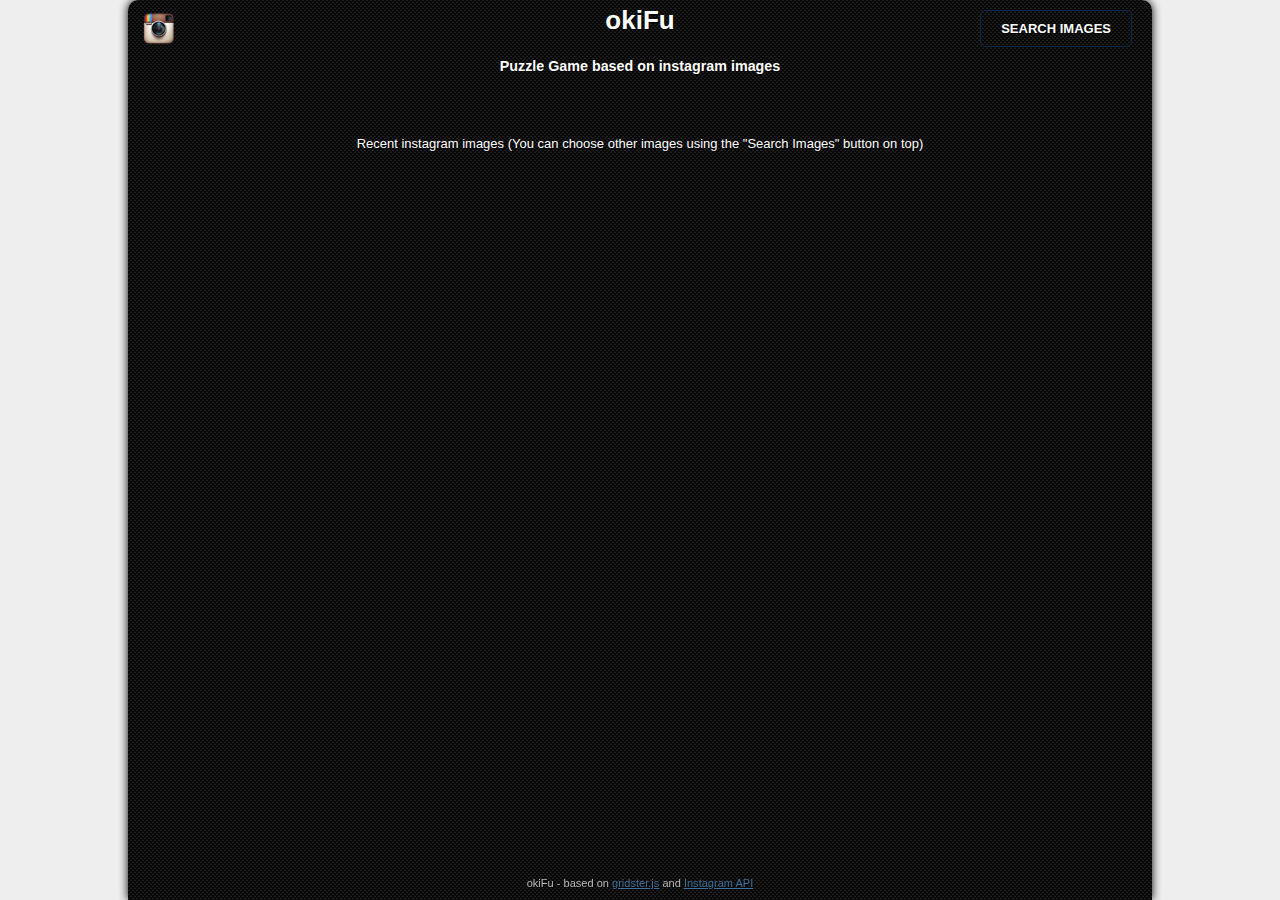
<file: index.html>
<!doctype html>
<!--[if lt IE 7 ]><html class="ie ie6" lang="en"> <![endif]-->
<!--[if IE 7 ]><html class="ie ie7" lang="en"> <![endif]-->
<!--[if IE 8 ]><html class="ie ie8" lang="en"> <![endif]-->
<!--[if IE 9 ]><html class="ie ie9" lang="en"> <![endif]-->
<!--[if gt IE 9]><!-->
<head id="www-sitename-com" data-template-set="html5-reset">
	<meta charset="utf-8">
	<title>okiFu</title>

	<meta name="title" content="okiFu">
	<meta name="description" content="okiFu - Puzzle Game based on instagram images">

	<meta name="google-site-verification" content="">
	<!-- Speaking of Google, don't forget to set your site up: http://google.com/webmasters -->

	<meta name="author" content="tx2z">
	<meta name="Copyright" content="Copyright tx2z 2011. All Rights Reserved.">
	<meta name="DC.title" content="okiFu">
	<meta name="DC.subject" content="okiFu - Puzzle Game based on instagram images">
	<meta name="DC.creator" content="tx2z">

	<!--  Mobile Viewport Fix -->
	<meta name="viewport" content="width=device-width, initial-scale=1.0, maximum-scale=1.0">

	<link rel="shortcut icon" href="favicon.ico">

	<!-- CSS: with -prefix-free -->

	<script src="_assets/js/prefixfree.min.js"></script>
	<link rel="stylesheet" href="_assets/css/style.css">
</head>
<body class="preload">
	<header>
		<h1>okiFu<br /><br /><small>Puzzle Game based on instagram images</small></h1>
		<img src="_assets/img/instaIcon.png" alt="play puzzle with instagram photos" id="iconInst" />
		<a data-fancybox-type="iframe" href="preferences.html" class="openPref">SEARCH IMAGES</a>
	</header>
	<article>
		<div class="timer"></div>
		<div class="filters"></div>
		<div class="gridster">
		    <ul></ul>
		    <div class="preGame" style="display:none;">
		    	<a href="javascript:void(0)" class="startGame"><img src="_assets/img/play.png" alt="START GAME"></a>
			</div>
			<div class="clearBoth"></div>
		</div>
	</article>
	<footer>
		<p>
			<small>okiFu - based on <a href="http://gridster.net/">gridster.js</a> and <a href="http://instagram.com/developer/">Instagram API</a></small>
		</p>
	</footer>
	<div class="modal-lightsout"></div>
	<div class="modal-profile">
	    <h2>You win!</h2>
	    <br /><br />
	    <p>You've finished the okifu puzzle in <span id="timeFinish"></span></p>
	    <p>Share it in your social networks and challenge your friends if they can improve your time!</p>
	    <br /><br />
		<a href="#" class="modal-social socifb" target="_blank"><img src="_assets/img/facebook.png" alt="Facebook" /></a>
	    <a href="#" class="modal-social socitw" target="_blank"><img src="_assets/img/twitter.png" alt="Twitter" /></a>
	    <!--<a href="#" class="modal-social socigp" target="_blank"><img src="_assets/img/googleplus.png" alt="Google+" /></a>-->
	    <a href="#" class="modal-social sociem"><img src="_assets/img/email.png" alt="Email" /></a>
	    <br /><br />
	    <p>Thank you for playing okiFu puzzle :)</p>
	    <p><a href="javascript:document.location.reload(true)">Try to impove your time</a> <a href="?">Try with another image</a></p>
	</div>
	<!-- here comes the javascript -->
	<!-- Grab Google CDN's jQuery. fall back to local if necessary -->
	<script src="http://ajax.googleapis.com/ajax/libs/jquery/1.7.2/jquery.min.js"></script>
	<script>
		window.jQuery || document.write("<script src='_assets/js/jquery.js'>\x3C/script>")
	</script>
	<script src="_assets/js/jquery.gridster.min.js"></script>
	<script src="_assets/js/jquery.fancybox.pack.js"></script>
	<script src="_assets/js/functions.js"></script>

	<!-- Google analytics -->
	<script>
	var _gaq = _gaq || [];
	_gaq.push(['_setAccount', 'UA-7726013-17']);
	_gaq.push(['_trackPageview']);
	(function() {
	var ga = document.createElement('script'); ga.type = 'text/javascript'; ga.async = true;
	ga.src = ('https:' == document.location.protocol ? 'https://ssl' : 'http://www') + '.google-analytics.com/ga.js';
	var s = document.getElementsByTagName('script')[0]; s.parentNode.insertBefore(ga, s);
	})();
	</script>
	
</body>
</html>
</file>
<file: _assets/css/style.css>
/*HTML5 Reset :: style.css*/
html,body,body div,span,object,iframe,h1,h2,h3,h4,h5,h6,p,blockquote,pre,abbr,address,cite,code,del,dfn,em,img,ins,kbd,q,samp,small,strong,sub,sup,var,b,i,dl,dt,dd,ol,ul,li,fieldset,form,label,legend,table,caption,tbody,tfoot,thead,tr,th,td,article,aside,figure,footer,header,hgroup,menu,nav,section,time,mark,audio,video{margin:0;padding:0;outline:0;border:0;background:transparent;vertical-align:baseline;font-size:100%;}article,aside,figure,footer,header,hgroup,nav,section{display:block;}img,object,embed{max-width:100%;}html{overflow-y:scroll;}ul{list-style:none;}blockquote,q{quotes:none;}blockquote:before,blockquote:after,q:before,q:after{content:none;}a{margin:0;padding:0;background:transparent;vertical-align:baseline;font-size:100%;}del{text-decoration:line-through;}abbr[title],dfn[title]{border-bottom:1px dotted #000;cursor:help;}table{border-collapse:collapse;font:100%;font-size:inherit;border-spacing:0;}th{vertical-align:bottom;font-weight:700;}td{vertical-align:top;font-weight:400;}hr{display:block;margin:1em 0;padding:0;height:1px;border:0;border-top:1px solid #ccc;}input,select{vertical-align:middle;}pre{white-space:pre-line;word-wrap:break-word;}input[type=radio]{vertical-align:text-bottom;}input[type=checkbox]{vertical-align:baseline;}.ie6 input{vertical-align:text-bottom;}select,input,textarea{font:99% sans-serif;}a:hover,a:active{outline:none;}small{font-size:85%;}strong,th{font-weight:700;}td,td img{vertical-align:top;}sub,sup{position:relative;font-size:75%;line-height:0;}sup{top:-.5em;}sub{bottom:-.25em;}pre,code,kbd,samp{font-family:monospace, sans-serif;}.clickable,label,input[type=button],input[type=submit],button{cursor:pointer;}button,input,select,textarea{margin:0;}button{overflow:visible;width:auto;}.ie7 img{-ms-interpolation-mode:bicubic;}.ie6 html{filter:expression(document.execCommand("BackgroundImageCache",false,true))}.clearfix:before,.clearfix:after{content:"\0020";display:block;height:0;overflow:hidden}.clearfix:after{clear:both}.clearfix{zoom:1}

/*! gridster.js - v0.1.0 - 2012-08-08 :: http://gridster.net/ :: Copyright (c) 2012 ducksboard; Licensed MIT */
.gridster{position:relative}.gridster>*{margin:0 auto;-webkit-transition:height .4s;-moz-transition:height .4s;-o-transition:height .4s;-ms-transition:height .4s;transition:height .4s}.gridster .gs_w{z-index:2;position:absolute}.ready .gs_w:not(.preview-holder){-webkit-transition:opacity .3s,left .3s,top .3s;-moz-transition:opacity .3s,left .3s,top .3s;-o-transition:opacity .3s,left .3s,top .3s;transition:opacity .3s,left .3s,top .3s}.gridster .preview-holder{z-index:1;position:absolute;background-color:#fff;border-color:#fff;opacity:.3}.gridster .player-revert{z-index:10!important;-webkit-transition:left .3s,top .3s!important;-moz-transition:left .3s,top .3s!important;-o-transition:left .3s,top .3s!important;transition:left .3s,top .3s!important}.gridster .dragging{z-index:10!important;-webkit-transition:all 0s!important;-moz-transition:all 0s!important;-o-transition:all 0s!important;transition:all 0s!important}

/* srobbin :: jquery-pageslide :: https://github.com/srobbin/jquery-pageslide */
#pageslide {
    /* These styles MUST be included. Do not change. */
    display: none;
    position: absolute;
    position: fixed;
    top: 0;
    height: 100%;
    z-index: 999999;

    width: 300px;
    padding: 0;

    background: url('../img/bg.png') repeat;
    box-shadow: inset 0 0 5px 5px #222;
    color: #FFF;

}

/* GENERIC STYLES */
html {
	height: 100%;
	background: #EEE;
}
body {
	background: url('../img/bg.png') repeat;
	border-top-left-radius: 10px;
	border-top-right-radius: 10px;
	box-shadow: 0 0 10px #000000;
	font: 13px Arial, Helvetica, sans-serif;
	margin: 0 auto;
	min-height: 100%;
	max-width: 1024px;
}

/* @font-face */

/* colors */
body {
	color: #FFF;
	text-shadow: 1px 1px 1px #000;
}

select, input, textarea {
	color: #333;
}

a {
	color: #3F729B;
}
a:hover {
	color: #507da2;
}

/* Custom text-selection colors */
::-moz-selection {
	background: #3F729B;
	color: #fff;
	text-shadow: none;
}
::selection {
	background: #3F729B;
	color: #fff;
	text-shadow: none;
}

/*	highlight color (webkit) */
a:link {
	-webkit-tap-highlight-color: #3F729B;
}

.clearBoth {
	clear: both;
}

ins {
	background-color: #3F729B;
	color: #000;
	text-decoration: none;
}
mark {
	background-color: #3F729B;
	color: #000;
	font-style: italic;
	font-weight: bold;
}

header {
	background-image: linear-gradient(bottom, #507da2 0%, #3F729B 100%);
	border-top-left-radius: 10px;
	border-top-right-radius: 10px;
	padding: 10px;
	position: relative;
	margin-bottom: 10px;
}
header h1 {
	color: white;
	font-size: 2em;
	font-weight: bold;
	line-height: 0.8em;
	text-align: center;
}
header h1 small {
	font-size: 55%;
	font-family: Arial, Helvetica, sans-serif;
}
header img#iconInst {
	position: absolute;
	left: 15px;
	top:13px;
}
header .openPref {
	background-image: linear-gradient(bottom, #00377d 0%, #5582a5 100%);
	border: solid 1px #082848;
	border-radius: 5px;
	color: white;
	font-weight: bold;
	padding: 10px 20px;
	position: absolute;
	right: 20px;
	text-decoration: none;
	top: 10px;
}

footer {
	bottom: 0;
	color: #BBB;
	left: 50%;
	margin-left: -200px;
	padding-bottom: 10px;
	position: fixed;
	text-align: center;
	width: 400px;
	z-index: 100;
}

article {
	padding-bottom: 30px;
}

/* TIMER */
.timer {
	font-weight: bold;
	height: 30px;
	padding-bottom: 10px;
	text-align: center;
}
.timer label {
	display: inline-block;
	padding: 5px 10px;
}

.filters {
	padding-bottom: 10px;
	text-align: center;
}

/* GRID */
.gridster {
	margin: 0 auto;
	padding: 0;
	width: 432px;
}

.gridster ul li {
	background-size:420px 420px;
	color: white;
}

/* WIDGETS GAME 9 */
.gridster.game9 ul li#block1c1  {
	background-position: 0 0;
}
.gridster.game9 ul li#block1c2  {
	background-position: 280px 0;
}
.gridster.game9 ul li#block1c3  {
	background-position: 140px 0;
}
.gridster.game9 ul li#block2c1 {
	background-position: 0 280px;
}
.gridster.game9 ul li#block2c2 {
	background-position: 280px 280px;
}
.gridster.game9 ul li#block2c3 {
	background-position: 140px 280px;
}
.gridster.game9 ul li#block3c1  {
	background-position: 0 140px ;
}
.gridster.game9 ul li#block3c2 {
	background-position: 280px 140px;
}
.gridster.game9 ul li#block3c3 {
	background-position: 140px 140px;
}

/* WIDGETS GAME 16 */
.gridster.game16 ul li#block1c1  {
	background-position: 0 0;
}
.gridster.game16 ul li#block1c2  {
	background-position: 312px 0;
}
.gridster.game16 ul li#block1c3  {
	background-position: 208px 0;
}
.gridster.game16 ul li#block1c4  {
	background-position: 104px 0;
}
.gridster.game16 ul li#block2c1 {
	background-position: 0 312px;
}
.gridster.game16 ul li#block2c2 {
	background-position: 312px 312px;
}
.gridster.game16 ul li#block2c3 {
	background-position: 208px 312px;
}
.gridster.game16 ul li#block2c4 {
	background-position: 104px 312px;
}
.gridster.game16 ul li#block3c1  {
	background-position: 0 208px ;
}
.gridster.game16 ul li#block3c2 {
	background-position: 312px 208px;
}
.gridster.game16 ul li#block3c3 {
	background-position: 208px 208px;
}
.gridster.game16 ul li#block3c4 {
	background-position: 104px 208px;
}
.gridster.game16 ul li#block4c1  {
	background-position: 0 104px ;
}
.gridster.game16 ul li#block4c2 {
	background-position: 312px 104px;
}
.gridster.game16 ul li#block4c3 {
	background-position: 208px 104px;
}
.gridster.game16 ul li#block4c4 {
	background-position: 104px 104px;
}

/* WIDGETS GAME 25 */
.gridster.game25 ul li#block1c1  {
	background-position: 0 0;
}
.gridster.game25 ul li#block1c2  {
	background-position: 336px 0;
}
.gridster.game25 ul li#block1c3  {
	background-position: 252px 0;
}
.gridster.game25 ul li#block1c4  {
	background-position: 168px 0;
}
.gridster.game25 ul li#block1c5  {
	background-position: 84px 0;
}

.gridster.game25 ul li#block2c1 {
	background-position: 0 336px;
}
.gridster.game25 ul li#block2c2 {
	background-position: 336px 336px;
}
.gridster.game25 ul li#block2c3 {
	background-position: 252px 336px;
}
.gridster.game25 ul li#block2c4 {
	background-position: 168px 336px;
}
.gridster.game25 ul li#block2c5 {
	background-position: 84px 336px;
}

.gridster.game25 ul li#block3c1  {
	background-position: 0 252px ;
}
.gridster.game25 ul li#block3c2 {
	background-position: 336px 252px;
}
.gridster.game25 ul li#block3c3 {
	background-position: 252px 252px;
}
.gridster.game25 ul li#block3c4 {
	background-position: 168px 252px;
}
.gridster.game25 ul li#block3c5 {
	background-position: 84px 252px;
}

.gridster.game25 ul li#block4c1  {
	background-position: 0 168px ;
}
.gridster.game25 ul li#block4c2 {
	background-position: 336px 168px;
}
.gridster.game25 ul li#block4c3 {
	background-position: 252px 168px;
}
.gridster.game25 ul li#block4c4 {
	background-position: 168px 168px;
}
.gridster.game25 ul li#block4c5 {
	background-position: 84px 168px;
}

.gridster.game25 ul li#block5c1  {
	background-position: 0 84px ;
}
.gridster.game25 ul li#block5c2 {
	background-position: 336px 84px;
}
.gridster.game25 ul li#block5c3 {
	background-position: 252px 84px;
}
.gridster.game25 ul li#block5c4 {
	background-position: 168px 84px;
}
.gridster.game25 ul li#block5c5 {
	background-position: 84px 84px;
}

/* Finish game */
.gridster.finished {
	border-radius: 10px;
	height: 420px;
	padding: 6px;
	width: 420px;
}
.gridster.finished ul li {
	float: left!important;
	left:0!important;
	position: relative!important;
	top:0!important;
}
.gridster.finished ul li[data-col="1"] {
	clear: both;
}

/* Pre game */
.preGame {
	position: relative;
}

.preGame img {
	border-radius: 10px;
}

.preGame .startGame {
	display: block;
	position: absolute;
	text-align: center;
	top: 190px;
	width: 100%;
}

/* GRID SELCT IMAGE */
.gridster ul li.imgSelect {
	float: left;
	width: 140px;
	margin: 2px;
}
.gridster ul li.imgSelect a:hover img {
	box-shadow: 0 0 5px #FFF;
}
.gridster ul li.imgSelect a img {
	width: 140px;
	border-radius: 3px;
}

/* MODA WIN */
.modal-profile h2 {
	font-size:2em;
	letter-spacing:-1px;
}
.modal-profile {
	background: #f2f2f2;
	border:1px solid #fff;
	border-radius:10px;
	box-shadow: 0px 2px 7px #292929;
	color: #507da2;
	display:none;
	height: 250px;
	padding:25px;
	text-shadow: 1px 1px 1px #AAA;
	width: 500px;
	z-index:50;
}

.modal-lightsout {
	background:#000;
	display:none;
	left:0;
	position:absolute;
	top:0;
	width:100%;
	z-index:25;
}

a.modal-close-profile {
	position:absolute;
	right:-15px;
	top:-15px;
}

a.modal-social {
	margin:0 10px 0 0;
}


/*! fancyBox v2.1.0 fancyapps.com | fancyapps.com/fancybox/#license */
.fancybox-wrap,
.fancybox-skin,
.fancybox-outer,
.fancybox-inner,
.fancybox-image,
.fancybox-wrap iframe,
.fancybox-wrap object,
.fancybox-nav,
.fancybox-nav span,
.fancybox-tmp
{
	padding: 0;
	margin: 0;
	border: 0;
	outline: none;
	vertical-align: top;
}

.fancybox-wrap {
	position: absolute;
	top: 0;
	left: 0;
	z-index: 8020;
}

.fancybox-skin {
	position: relative;
	background: #f9f9f9;
	color: #444;
	text-shadow: none;
	border-radius: 4px;
}

.fancybox-opened {
	z-index: 8030;
}

.fancybox-opened .fancybox-skin {
	box-shadow: 0 10px 25px rgba(0, 0, 0, 0.5);
}

.fancybox-outer, .fancybox-inner {
	position: relative;
}

.fancybox-inner {
	overflow: hidden;
}

.fancybox-type-iframe .fancybox-inner {
	-webkit-overflow-scrolling: touch;
}

.fancybox-error {
	color: #444;
	font: 14px/20px "Helvetica Neue",Helvetica,Arial,sans-serif;
	margin: 0;
	padding: 15px;
	white-space: nowrap;
}

.fancybox-image, .fancybox-iframe {
	display: block;
	width: 100%;
	height: 100%;
}

.fancybox-image {
	max-width: 100%;
	max-height: 100%;
}

#fancybox-loading, .fancybox-close, .fancybox-prev span, .fancybox-next span {
	background-image: url('../img/fancybox_sprite.png');
}

#fancybox-loading {
	position: fixed;
	top: 50%;
	left: 50%;
	margin-top: -22px;
	margin-left: -22px;
	background-position: 0 -108px;
	opacity: 0.8;
	cursor: pointer;
	z-index: 8060;
}

#fancybox-loading div {
	width: 44px;
	height: 44px;
	background: url('../img/fancybox_loading.gif') center center no-repeat;
}

.fancybox-close {
	position: absolute;
	top: -18px;
	right: -18px;
	width: 36px;
	height: 36px;
	cursor: pointer;
	z-index: 8040;
}

.fancybox-nav {
	position: absolute;
	top: 0;
	width: 40%;
	height: 100%;
	cursor: pointer;
	text-decoration: none;
	background: transparent url('../img/blank.gif'); /* helps IE */
	-webkit-tap-highlight-color: rgba(0,0,0,0);
	z-index: 8040;
}

.fancybox-prev {
	left: 0;
}

.fancybox-next {
	right: 0;
}

.fancybox-nav span {
	position: absolute;
	top: 50%;
	width: 36px;
	height: 34px;
	margin-top: -18px;
	cursor: pointer;
	z-index: 8040;
	visibility: hidden;
}

.fancybox-prev span {
	left: 10px;
	background-position: 0 -36px;
}

.fancybox-next span {
	right: 10px;
	background-position: 0 -72px;
}

.fancybox-nav:hover span {
	visibility: visible;
}

.fancybox-tmp {
	position: absolute;
	top: -9999px;
	left: -9999px;
	visibility: hidden;
}

/* Overlay helper */

.fancybox-lock {
	overflow: hidden;
}

.fancybox-overlay {
	position: absolute;
	top: 0;
	left: 0;
	overflow: hidden;
	display: none;
	z-index: 8010;
	background: url('../img/fancybox_overlay.png');
}

.fancybox-overlay-fixed {
	position: fixed;
	bottom: 0;
	right: 0;
}

.fancybox-lock .fancybox-overlay {
	overflow: auto;
	overflow-y: scroll;
}

/* Title helper */

.fancybox-title {
	visibility: hidden;
	font: normal 13px/20px "Helvetica Neue",Helvetica,Arial,sans-serif;
	position: relative;
	text-shadow: none;
	z-index: 8050;
}

.fancybox-opened .fancybox-title {
	visibility: visible;
}

.fancybox-title-float-wrap {
	position: absolute;
	bottom: 0;
	right: 50%;
	margin-bottom: -35px;
	z-index: 8050;
	text-align: center;
}

.fancybox-title-float-wrap .child {
	display: inline-block;
	margin-right: -100%;
	padding: 2px 20px;
	background: transparent; /* Fallback for web browsers that doesn't support RGBa */
	background: rgba(0, 0, 0, 0.8);
	border-radius: 15px;
	text-shadow: 0 1px 2px #222;
	color: #FFF;
	font-weight: bold;
	line-height: 24px;
	white-space: nowrap;
}

.fancybox-title-outside-wrap {
	position: relative;
	margin-top: 10px;
	color: #fff;
}

.fancybox-title-inside-wrap {
	padding-top: 10px;
}

.fancybox-title-over-wrap {
	position: absolute;
	bottom: 0;
	left: 0;
	color: #fff;
	padding: 10px;
	background: #000;
	background: rgba(0, 0, 0, .8);
}

/* Print styles */
@media print {
}

/* Media queries */
@media screen and (max-device-width: 480px) {
}

@media all and (orientation: portrait) {
}

@media all and (orientation: landscape) {
}

/* PRELOAD */
body.preload { }
body.preload * {-webkit-transition: none !important;-moz-transition: none !important;-o-transition: none !important;-ms-transition: none !important;}
</file>
